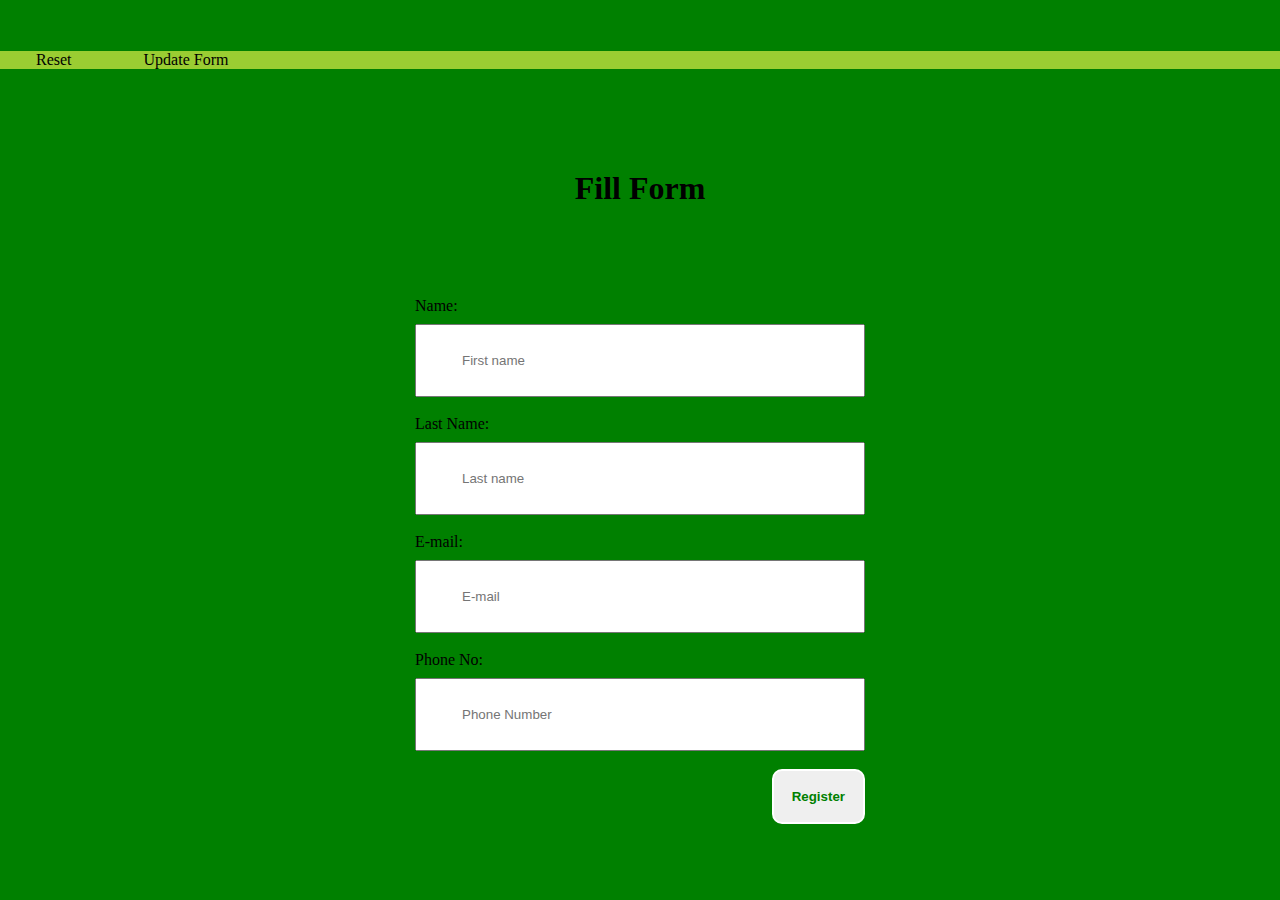
<file: index.html>
<!DOCTYPE html>
<html lang="en">

<head>
    <meta charset="UTF-8">
    <meta http-equiv="X-UA-Compatible" content="IE=edge">
    <link rel="stylesheet" href="style.css">
    <meta name="viewport" content="width=device-width, initial-scale=1.0">
    <title>Document</title>
</head>

<body>
    <header>
        <ul>
            <li><a href="index.html"> Reset</a></li>
            <li><a href="update_form.html">Update Form</a></li>
        </ul>
    </header>
    <section>
        <h1>Fill Form</h1>
        <form action="index2.php" method="post">

            Name:<input type="text" placeholder="First name" name="first_name"><br>

            Last Name: <input type="text" placeholder="Last name" name="Last_name"><br>
            
            E-mail: <input type="email" placeholder="E-mail" name="email"><br>
            
            Phone No:<input type="text" placeholder="Phone Number" name="phone_no"><br>
            
            <button>Register</button>
        </form>
    </section>
    <footer>
    </footer>
</body>

</html>
</file>
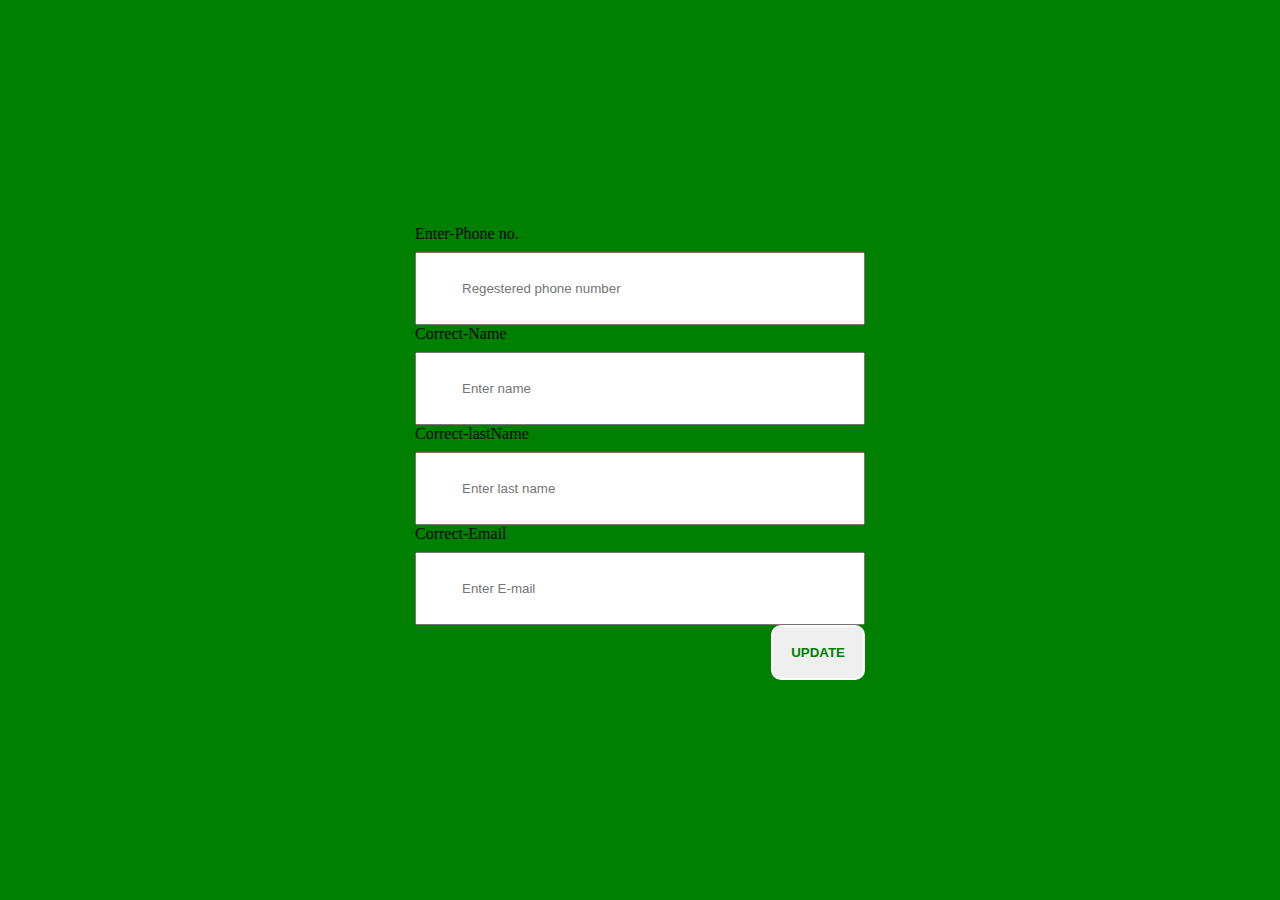
<file: update_form.html>
<!DOCTYPE html>
<html lang="en">
<head>
    <meta charset="UTF-8">
    <meta http-equiv="X-UA-Compatible" content="IE=edge">
    <link rel="stylesheet" href="style.css">
    <meta name="viewport" content="width=device-width, initial-scale=1.0">
    <title>Document</title>
</head>
<body>
<header></header>
<section>
    <form action="update3.php" method="post">
        Enter-Phone no. <input type="text" placeholder="Regestered phone number" name="phone" required>
        Correct-Name<input type="text" placeholder="Enter name" name="corr_name" required>
        Correct-lastName<input type="text" placeholder="Enter last name" name="corr_last_name" required>
        Correct-Email<input type="text" placeholder="Enter E-mail" name="corr_email" required>
        <button>UPDATE</button>
</section>
    <footer></footer>
</form>
</body>
</html>
</file>
<file: style.css>
*{
    margin: 0%;
    padding: 0%;
    box-sizing: border-box;
}
body{
    height: 100vh;
    width: 100vw;
    overflow: hidden;
    display: flex;
    flex-direction: column;
    justify-content: space-around;
    background-color: green;
}
section{
    display: flex;
    flex-direction: column;
    justify-content: space-between;
    align-items: center;
}
ul{
    display: flex;
    list-style: none;
    background-color: yellowgreen;
}
ul li a{
    color: black;
    text-decoration: none;
    padding:0vh 4vh;
}
ul li a:hover{
    font-weight: 900;
    text-decoration: underline;
}
form{
    height: 50vh;
    width: 50vh;
    display: flex;
    flex-direction: column;
}
input{
    padding:3vh 5vh;
    margin-top:1vh ;
}
button{
    border: 2px solid white;
    padding: 2vh;
    font-weight: 900;
    color: green;
    border-radius: 10px;
    align-self: flex-end;
}
button:hover{
    background-color: yellowgreen;
    
}
h1{
   padding-bottom: 10vh;
}
</file>
